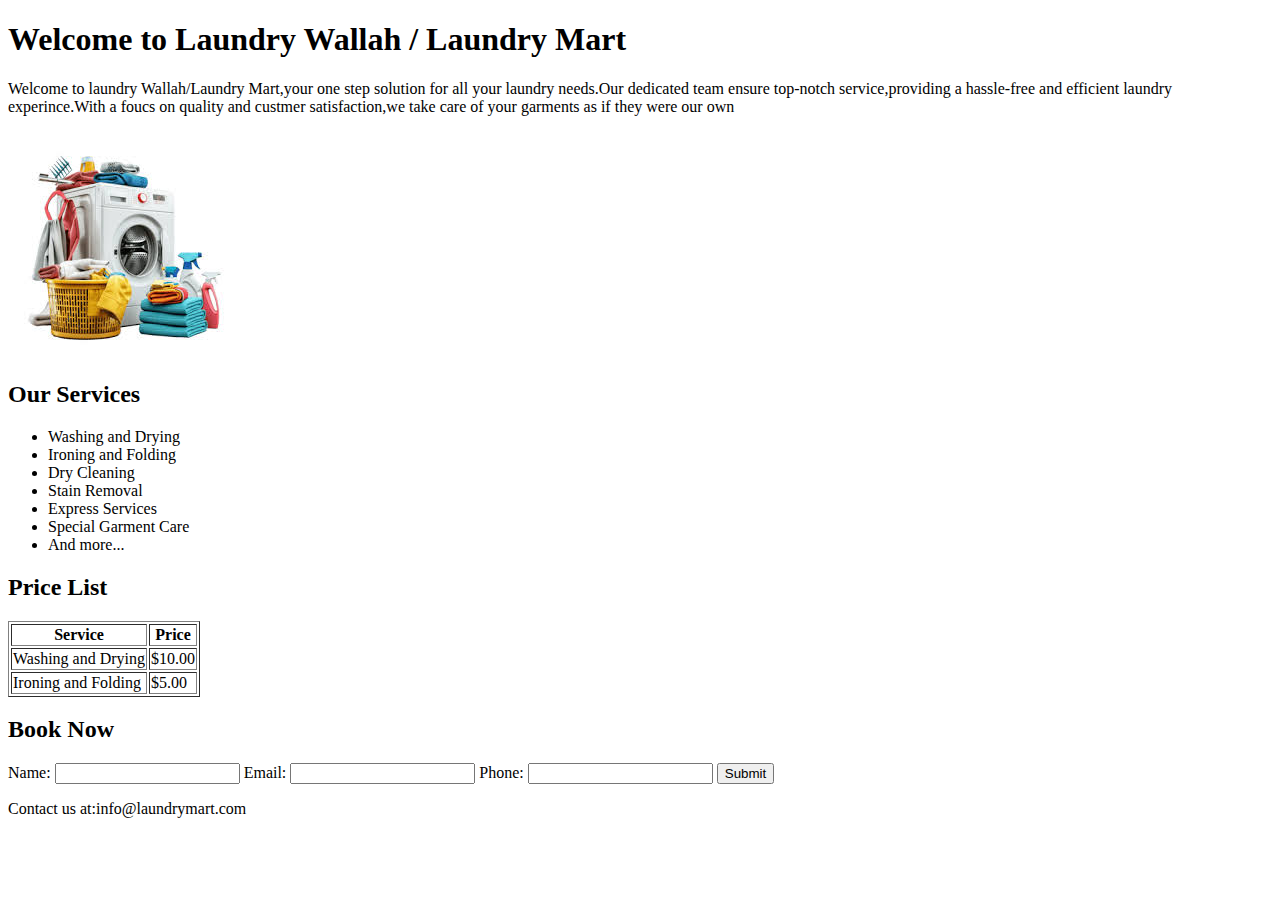
<file: Web-development/html/assignment/index.html>
<!DOCTYPE html>
<html lang="en">

<head>
    <meta charset="UTF-8">
    <meta name="viewport" content="width=device-width, initial-scale=1.0">
    <title>assignment</title>
</head>

<body>
    <h1>Welcome to Laundry Wallah / Laundry Mart</h1>
    <p>Welcome to laundry Wallah/Laundry Mart,your one step
        solution for all your laundry needs.Our dedicated
        team ensure top-notch service,providing a hassle-free
        and efficient laundry experince.With a foucs on quality
        and custmer satisfaction,we take care of your garments as
        if they were our own</p>
    <img src="img/laundary.jpg">
    <h2>Our Services</h2>
    <ul>
        <li>Washing and Drying</li>
        <li>Ironing and Folding</li>
        <li>Dry Cleaning</li>
        <li>Stain Removal</li>
        <li>Express Services</li>
        <li>Special Garment Care</li>
        <li>And more...</li>
    </ul>
    <h2>Price List</h2>
    <table border="">
        <thead>
            <tr>
                <th><b>Service</b></th>
                <th><b>Price</b></th>
            </tr>
        </thead>
        <tbody>
            <tr>
                <td>Washing and Drying</td>
                <td>$10.00</td>

            </tr>
            <tr>
                <td>Ironing and Folding</td>
                <td>$5.00</td>
            </tr>
        </tbody>

    </table>
    <h2>Book Now</h2>
    <form>
        <label>Name:</label>
        <input type="text" required>
        <label>Email:</label>
        <input type="email" required>
        <label>Phone:</label>
        <input type="tel">

        <input type="submit" required>
    </form>
    <p>Contact us at:info@laundrymart.com</p>

</body>

</html>
</file>
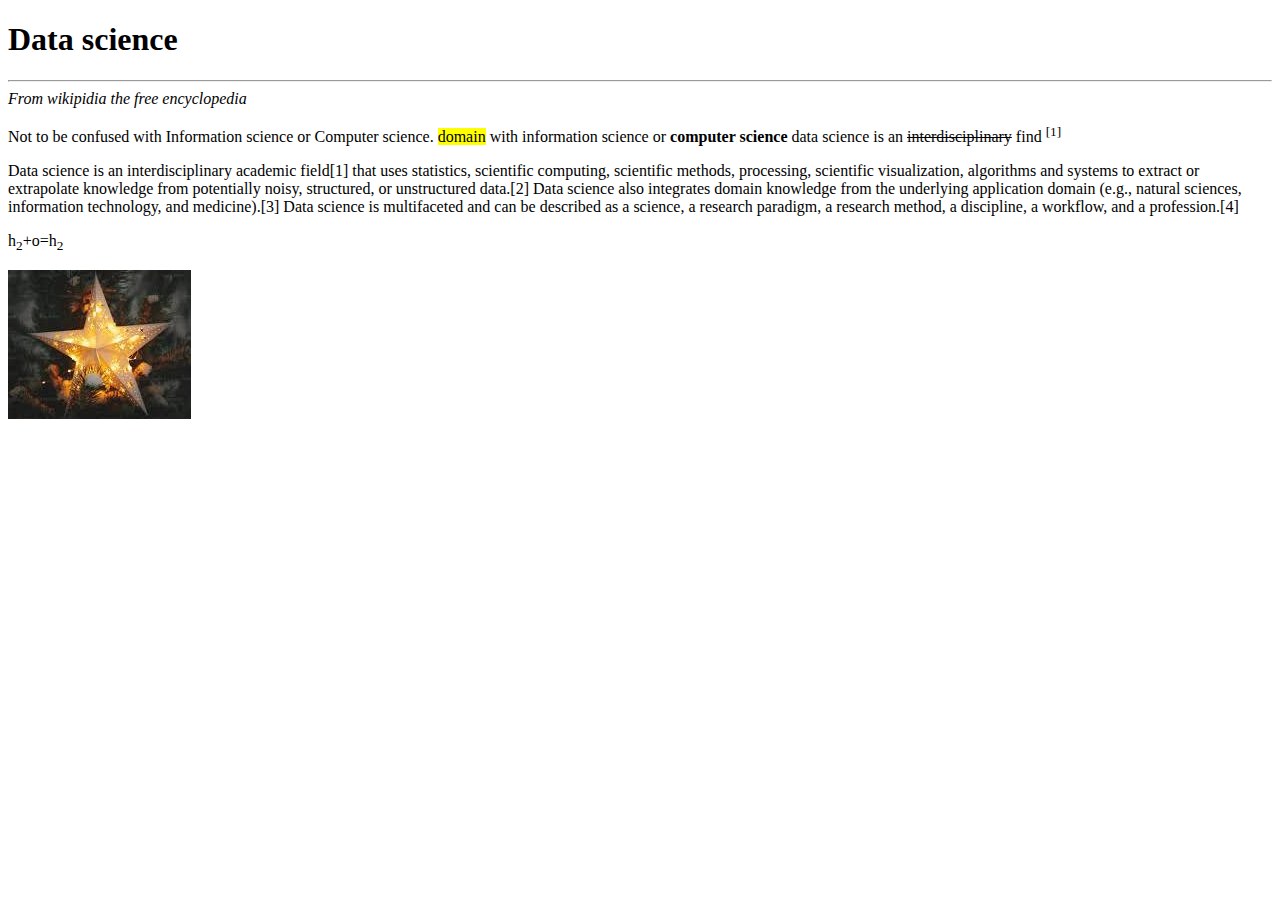
<file: html/intro.html>
<!DOCTYPE html>
<html lang="en">

<head>
    <meta charset="UTF-8">
    <meta name="viewport" content="width=device-width, initial-scale=1.0">
    <title><b>Document</b></title>
</head>

<body>
    <h1>Data science</h1>
    <hr />
    <i>From wikipidia the free encyclopedia</i>
    <p>Not to be confused with Information science or Computer science. <mark>domain</mark> with information science or
        <b>computer science</b>
        data science is an <del>interdisciplinary</del> find <sup>[1]</sup> </p>

    <p>Data science is an interdisciplinary academic field[1] that uses statistics, scientific computing, scientific
        methods,
        processing, scientific visualization, algorithms and systems to extract or extrapolate knowledge from
        potentially noisy,
        structured, or unstructured data.[2]

        Data science also integrates domain knowledge from the underlying application domain (e.g., natural sciences,
        information technology, and medicine).[3] Data science is multifaceted and can be described as a science, a
        research
        paradigm, a research method, a discipline, a workflow, and a profession.[4]</p>

    <p>h<sub>2</sub>+o=h<sub>2</sub> </p>

    <img src="star image.jpg" alt="image not found" />


</body>

</html>
</file>
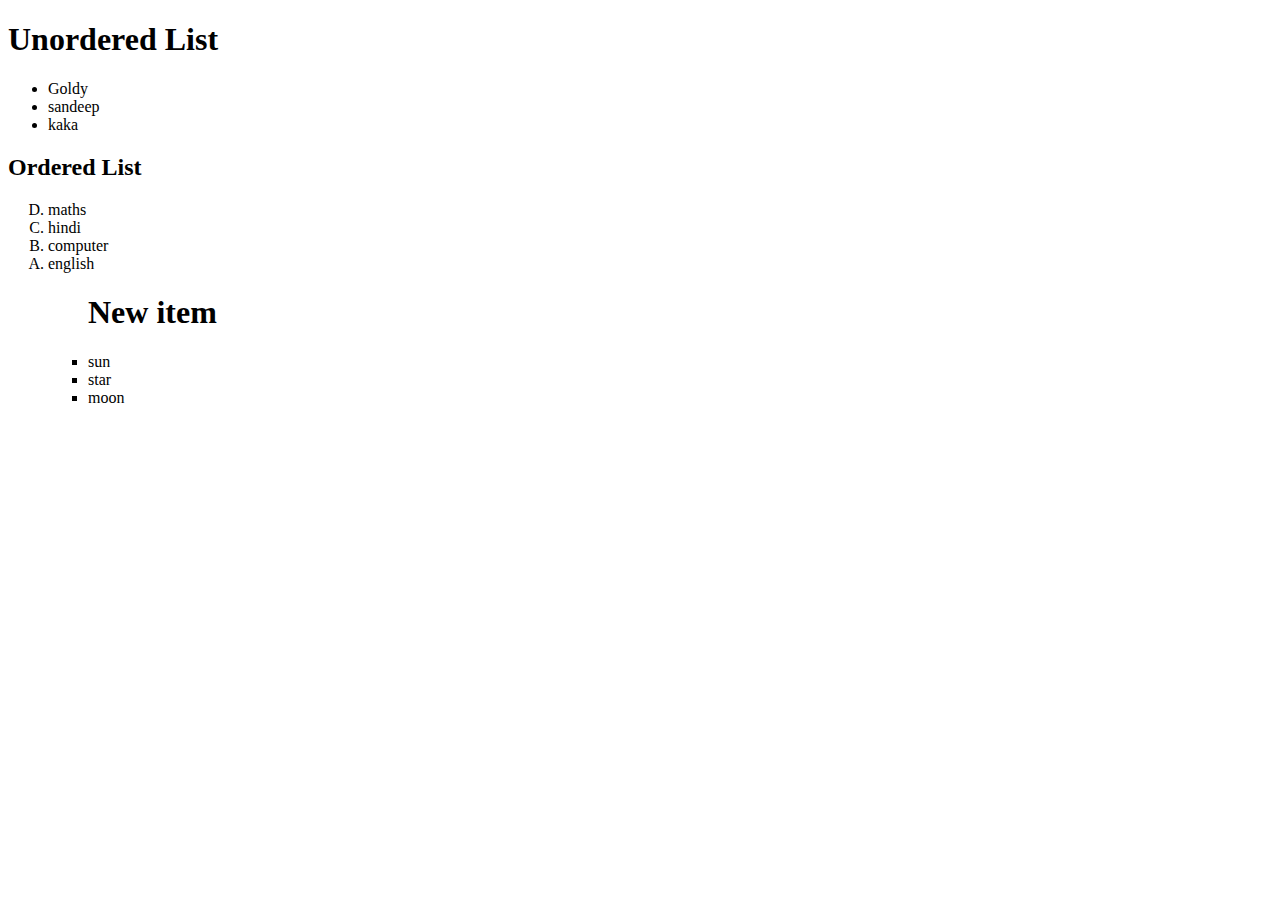
<file: html/list.html>
<!DOCTYPE html>
<html lang="en">

<head>
    <meta charset="UTF-8">
    <meta name="viewport" content="width=device-width, initial-scale=1.0">
    <title>list</title>
</head>

<body>
    <h1>Unordered List</h1>
    <ul type="*">
        <li>Goldy</li>
        <li>sandeep</li>
        <li>kaka</li>
    </ul>
    <h2>Ordered List</h2>
    <ol type="A" reversed>
        <li>maths</li>
        <li>hindi</li>
        <li>computer</li>
        <li>english</li>
        <ul type="square">
            <h1>New item</h1>
            <li>sun</li>
            <li>star</li>
            <li>moon</li>
        </ul>
    </ol>
</body>

</html>
</file>
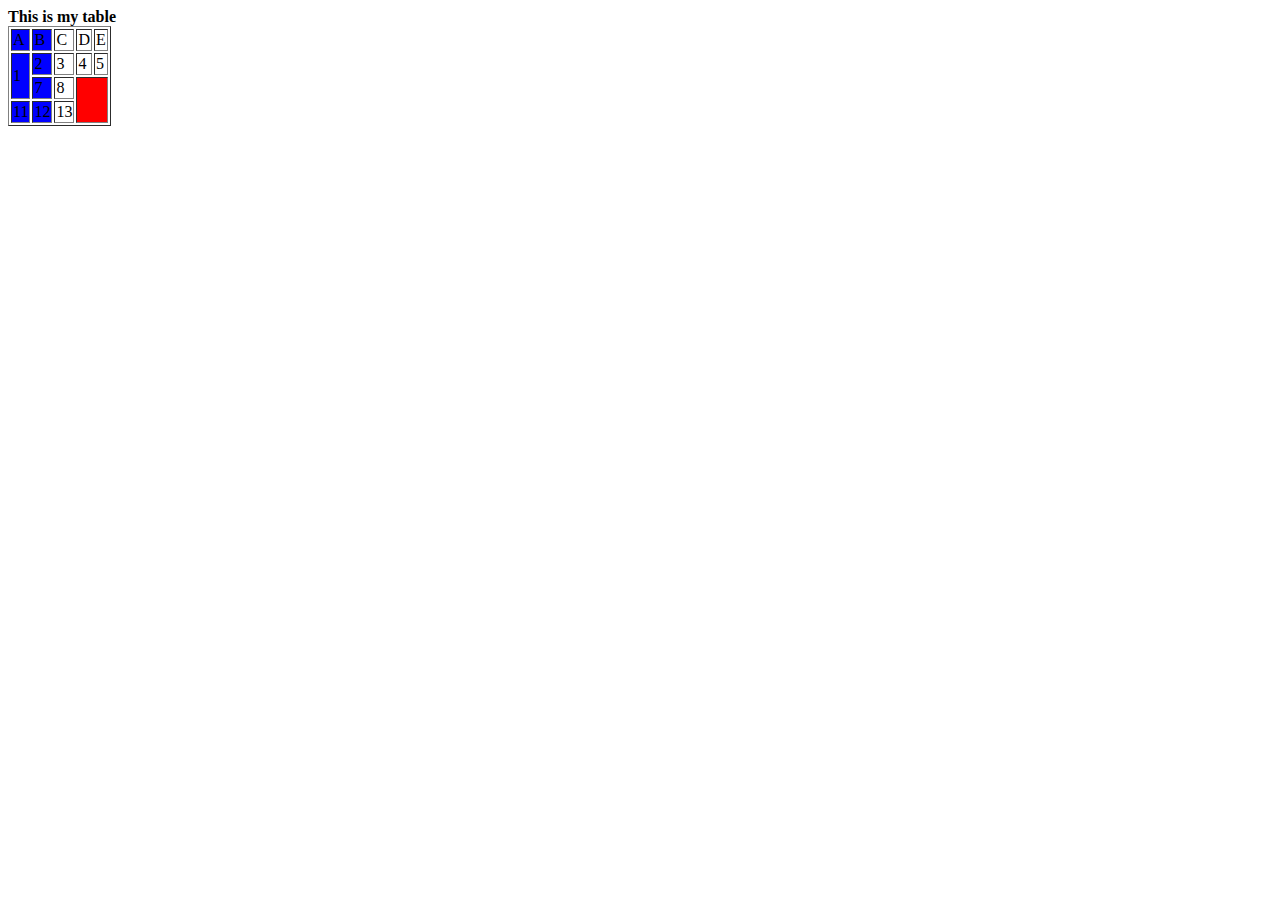
<file: html/table.html>
<!DOCTYPE html>
<html lang="en">

<head>
    <meta charset="UTF-8">
    <meta name="viewport" content="width=<ta>, initial-scale=1.0">
    <title>Document</title>
</head>
<style>
    .first tr td {
        background-color: red;
    }
</style>

<body>
    <th> <b>This is my table</b></th>
    <table border>
        <col span="2" style="background-color: blue" />
        <tr>
            <td>A</td>
            <td>B</td>
            <td>C</td>
            <td>D</td>
            <td>E</td>
        </tr>
        <tr>
            <td rowspan="2">1</td>
            <td>2</td>
            <td>3</td>
            <td>4</td>
            <td>5</td>
        </tr>
        <tr>

            <td>7</td>
            <td>8</td>
            <td style="background-color: red" rowspan="2" colspan="2"></td>

        </tr>

        <tr>
            <td>11</td>
            <td>12</td>
            <td>13</td>


        </tr>
    </table>

</body>

</html>
</file>
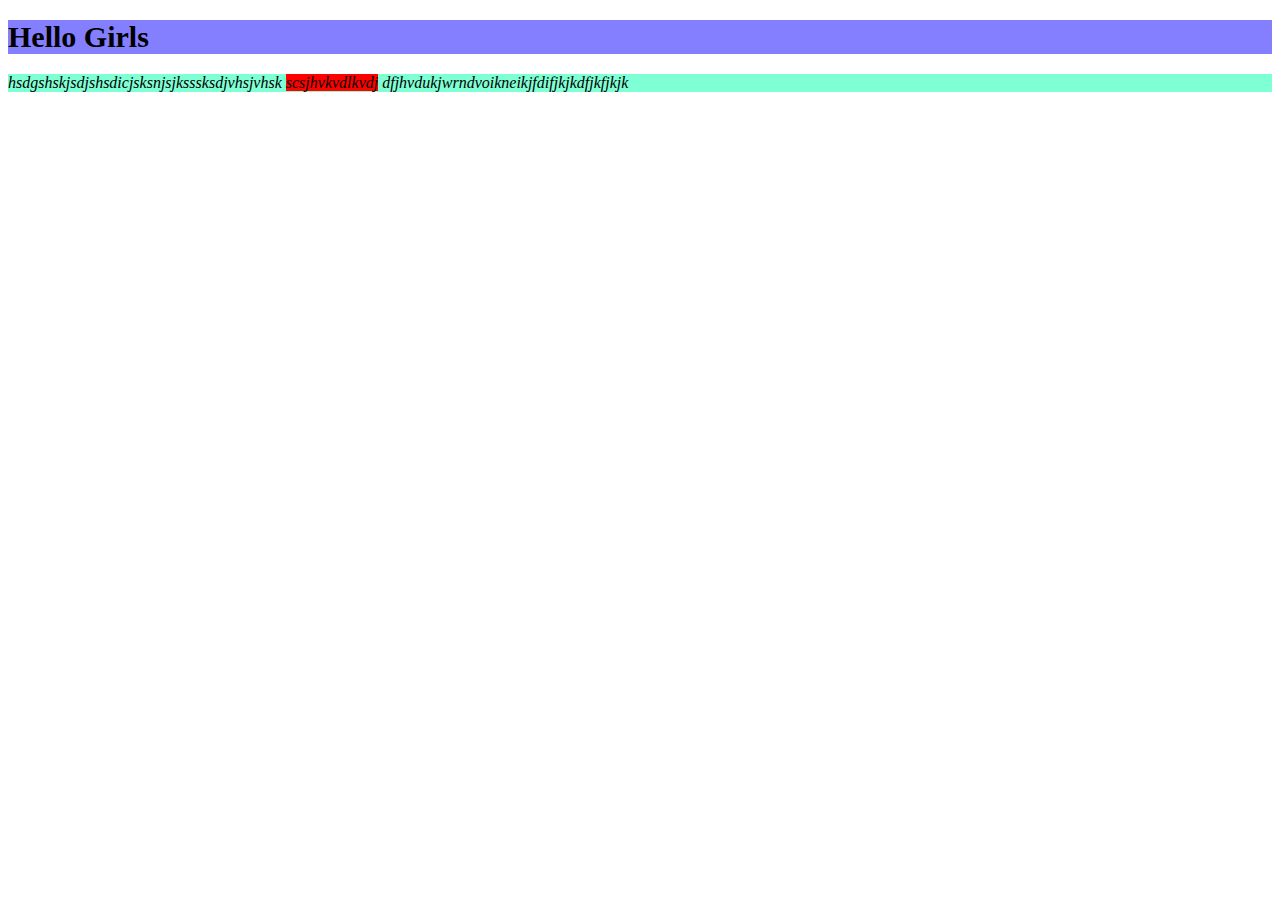
<file: Web-development/css/intro.html>
<!DOCTYPE html>
<html lang="en">
<head>
    <meta charset="UTF-8">
    <meta name="viewport" content="width=<device-width>, initial-scale=1.0">
    <title>Document</title>
    <link rel="stylesheet" href="style.css">
<style>
    /* internal css */
    
    h1{
        background-color: red; 
        font-size: 30px;
    }
    p{
        background-color: yellowgreen;
         */
}
</style>
</head>
<body>
    <!-- inline css  -->
    <h1 style="background-color: rgb(131, 127, 255);" >Hello Girls</h1>
    <P style="font-style: italic; background-color: aquamarine;">hsdgshskjsdjshsdicjsksnjsjksssksdjvhsjvhsk
        
    <span style="background-color: red;">
        scsjhvkvdlkvdj</span>
        dfjhvdukjwrndvoikneikjfdifjkjkdfjkfjkjk
    </P>

</body>
</html>
</file>
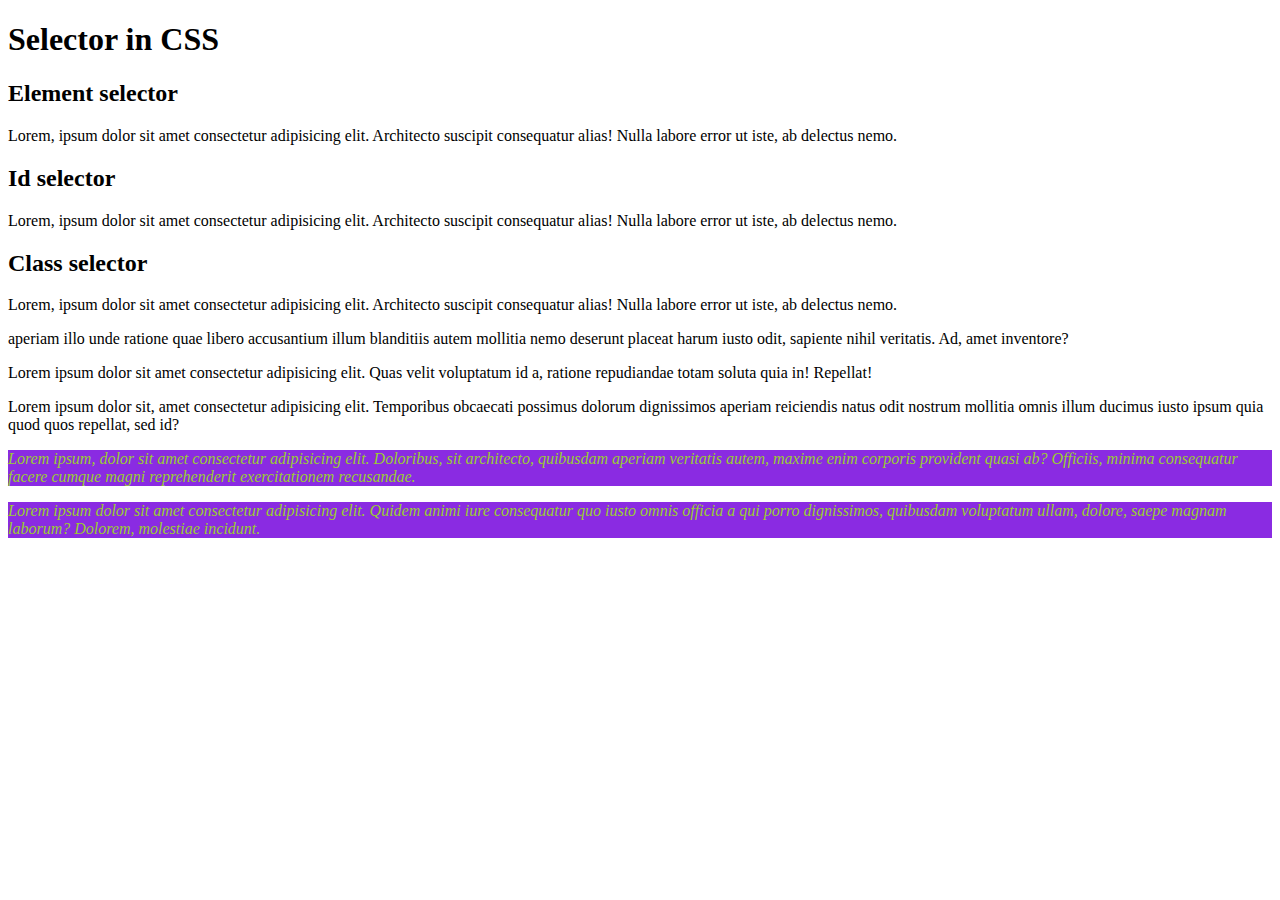
<file: Web-development/css/selector.html>
<!DOCTYPE html>
<html lang="en">
<head>
    <meta charset="UTF-8">
    <meta name="viewport" content="width=device-width, initial-scale=1.0">
    <title>Document</title>
    <link rel="stylesheet" href="selector.css">
</head>
<body>
    <!-- Element selector -->
     <!-- Id selector -->
      <!-- Class selector -->
    <!-- universal selector -->
     <!-- Nested selector -->
      <!-- Direct child selector -->
       <!-- Descendent selector -->
        <header>
            <h1>Selector in CSS</h1>
        </header>
        <main>
            <article>
                <h2>Element selector</h2>
                <p id="pId">Lorem, ipsum dolor sit amet consectetur adipisicing elit. 
                    Architecto suscipit consequatur alias! Nulla labore error ut iste, 
                    ab delectus nemo.</p>
            </article>
            <article>
                <h2 id="h1Id">Id selector</h2>
                <p id="pId">Lorem, ipsum dolor sit amet consectetur adipisicing elit.
                Architecto suscipit consequatur alias! Nulla labore error ut iste,
                ab delectus nemo.</p>
            </article>
            <article>
                <h2>Class selector</h2>
                <p class="pClass">Lorem, ipsum dolor sit amet consectetur adipisicing elit.
                Architecto suscipit consequatur alias! Nulla labore error ut iste,
                ab delectus nemo.</p>
            </article>
            <article id="decsel">
                <p>
                    aperiam illo unde ratione quae libero accusantium illum blanditiis autem mollitia 
                    nemo deserunt placeat harum iusto odit, sapiente nihil veritatis. Ad, amet inventore?
                </p>
            
                <p>
                    Lorem ipsum dolor sit amet consectetur adipisicing elit. 
                    Quas velit voluptatum id a, ratione repudiandae totam soluta quia in! Repellat!

                </p>
            
                <p>
                    Lorem ipsum dolor sit, amet consectetur adipisicing elit. Temporibus obcaecati possimus dolorum dignissimos aperiam
                     reiciendis natus odit nostrum mollitia omnis illum ducimus iusto ipsum quia quod quos repellat, sed id?

                </p>
            </article>
            <article id="dirsel">
                <p>
                    Lorem ipsum, dolor sit amet consectetur adipisicing elit. Doloribus, sit architecto, quibusdam aperiam veritatis autem, maxime enim corporis provident quasi ab? Officiis, minima consequatur facere cumque magni
                     reprehenderit exercitationem recusandae.
                </p>
                <p>
                    Lorem ipsum dolor sit amet consectetur adipisicing elit.
                     Quidem animi iure consequatur quo iusto omnis officia a qui porro dignissimos, quibusdam voluptatum ullam, dolore, saepe magnam laborum? Dolorem, molestiae incidunt.

                </p>


    
            </article>
        </main>
</body>
</html>
</file>
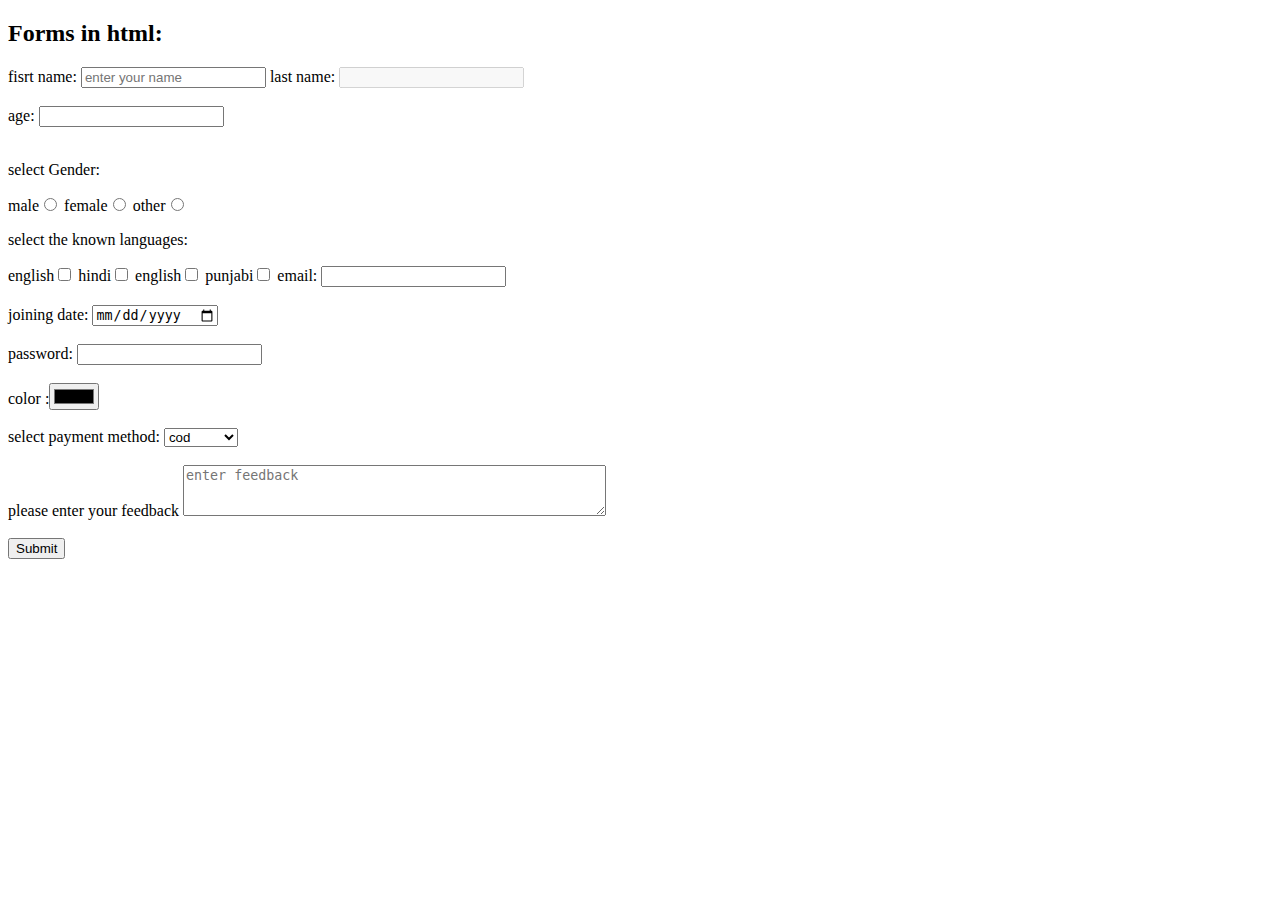
<file: Web-development/html/forms.html>
<!DOCTYPE html>
<html lang="en">

<head>
    <meta charset="UTF-8">
    <meta name="viewport" content="width=device-width, initial-scale=1.0">
    <title>forms in html</title>
</head>

<body>
    <h2>Forms in html:</h2>
    <form action="">
        <label>fisrt name:</label>
        <input type="text" placeholder="enter your name" />

        <label for="">last name:</label>
        <input type="text" disabled="">
        <br></br>
        <label for="">age:</label>
        <input type="number">
        <br></br>
        <p>select Gender:</p>
        <label>male</label><input value="male" type="radio">
        <label>female</label><input value="female" type="radio">
        <label>other</label><input value="other" type="radio" > 
        <br>
        <p>select the known languages:</p>
        <label>english</label><input value="english" type="checkbox">
        <label>hindi</label><input value="hindi" type="checkbox">
        <label>english</label><input value="punjabi" type="checkbox">
        <label>punjabi</label><input value="himachali" type="checkbox">
        <label for="">email:</label>
        <input type="email">
        <br></br>
        <label for="">joining date:</label>
        <input type="date">
        <br></br>
        <label for="">password:</label>
        <input type="password">
        <br></br>
        <label for="">color :</label><input type="color">
        <br>
        <br>
        
        <label for="">select payment method:</label>
        <select type="">
            <option value=""></option>
            <option value="gpay">gpay</option>
            <option value="cod" selected="">cod</option>
            <option value="phonepe">phonepe</option>
        </select>
        <br>
        <br>
        <label>please enter your feedback</label>
         
        <textarea placeholder="enter feedback" rows="3" cols="50"></textarea>
        <br>
        <br>
        <input type="submit">

    </form>

</body>

</html>
</file>
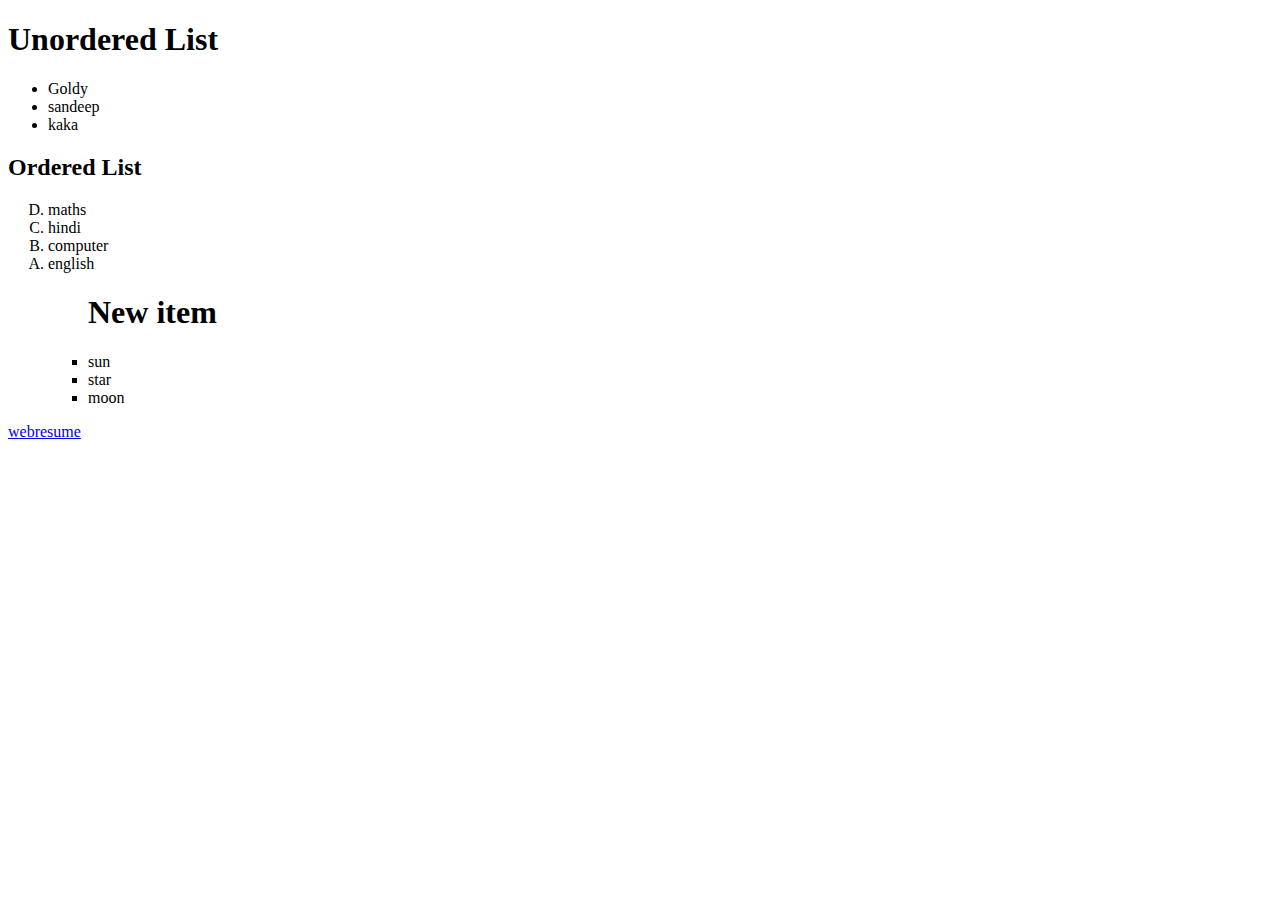
<file: Web-development/html/list.html>
<!DOCTYPE html>
<html lang="en">

<head>
    <meta charset="UTF-8">
    <meta name="viewport" content="width=device-width, initial-scale=1.0">
    <title>list</title>
</head>

<body>
    <h1>Unordered List</h1>
    <ul type="*">
        <li>Goldy</li>
        <li>sandeep</li>
        <li>kaka</li>
    </ul>
    <h2>Ordered List</h2>
    <ol type="A" reversed>
        <li>maths</li>
        <li>hindi</li>
        <li>computer</li>
        <li>english</li>
        <ul type="square">
            <h1>New item</h1>
            <li>sun</li>
            <li>star</li>
            <li>moon</li>
        </ul>
    </ol>
    <a href="webresume.html">webresume</a>
</body>

</html>
</file>
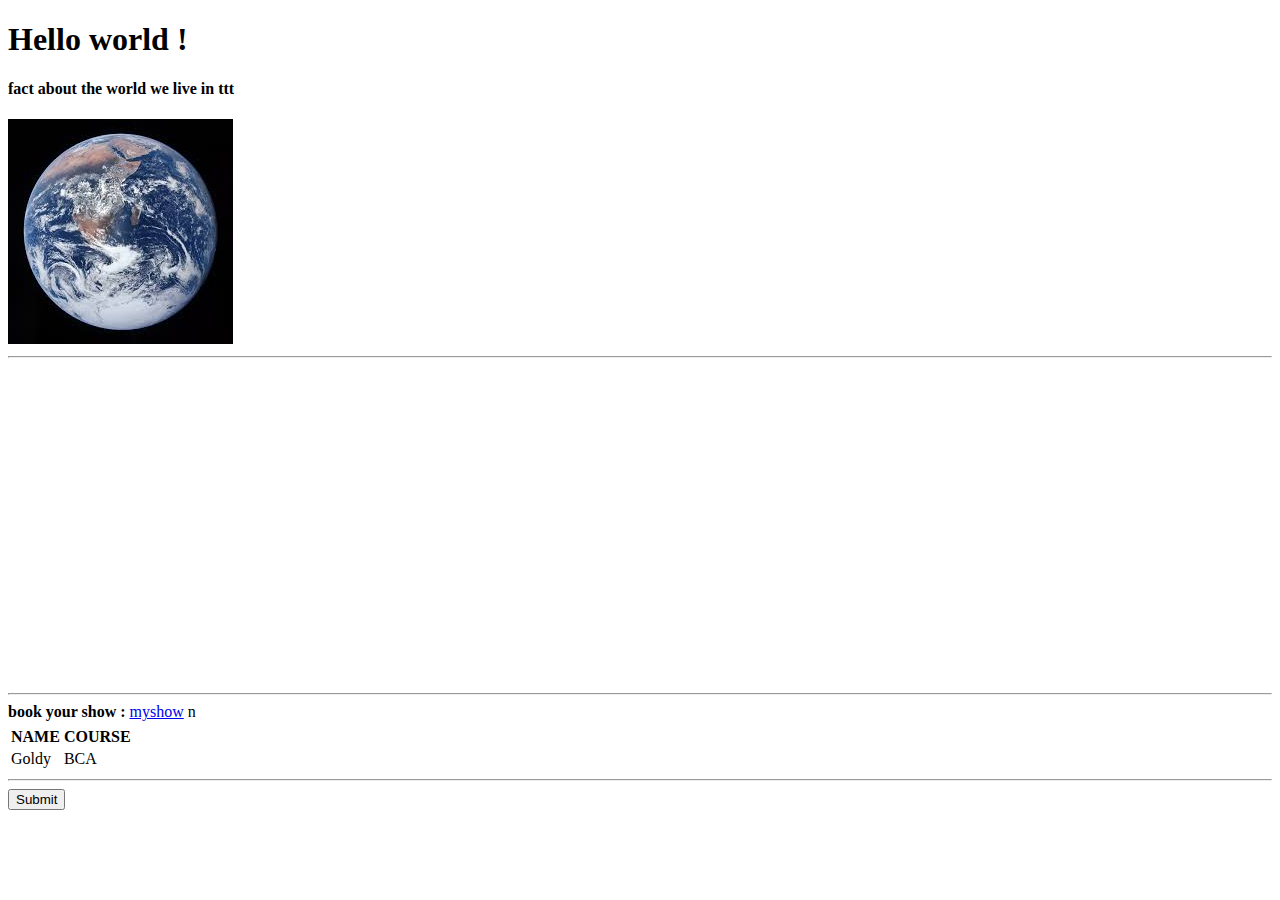
<file: Web-development/html/project.html>
<!DOCTYPE html>
<html lang="en">
<head>
    <meta charset="UTF-8">
    <meta name="viewport" content="width=device-width, initial-scale=1.0">
    <title>Assignment</title>
</head>
<body>
    <h1>Hello world !</h1>
    <h4>fact about the world we live in ttt</h4>
    <img src="img/earth.jpg">
    <hr>

    <iframe width="560" height="315" src="https://www.youtube.com/embed/e01GGTKmtpc?si=ZSC3I6whB_sVzmwY"
        title="YouTube video player" frameborder="0"
        allow="accelerometer; autoplay; clipboard-write; encrypted-media; gyroscope; picture-in-picture; web-share"
        referrerpolicy="strict-origin-when-cross-origin" allowfullscreen></iframe>
        <hr>
        
        <strong>book your show :</strong> <a href="https://in.bookmyshow.com">myshow</a>
        <table>
            <thead>
        <th>
            <tr>
                <td><strong>NAME</strong></td>
                <td><strong>COURSE</strong></td>
            </tr>
            
        </th>n
                
            </thead>
            <tbody>
                <tr>
                    <td>Goldy</td>
                    <td>BCA</td>
                </tr>
            </tbody>
        </table>
        <hr>
        <form action="https://www.space.com">
            <input type="submit">
        </form>
    
</body>
</html>
</file>
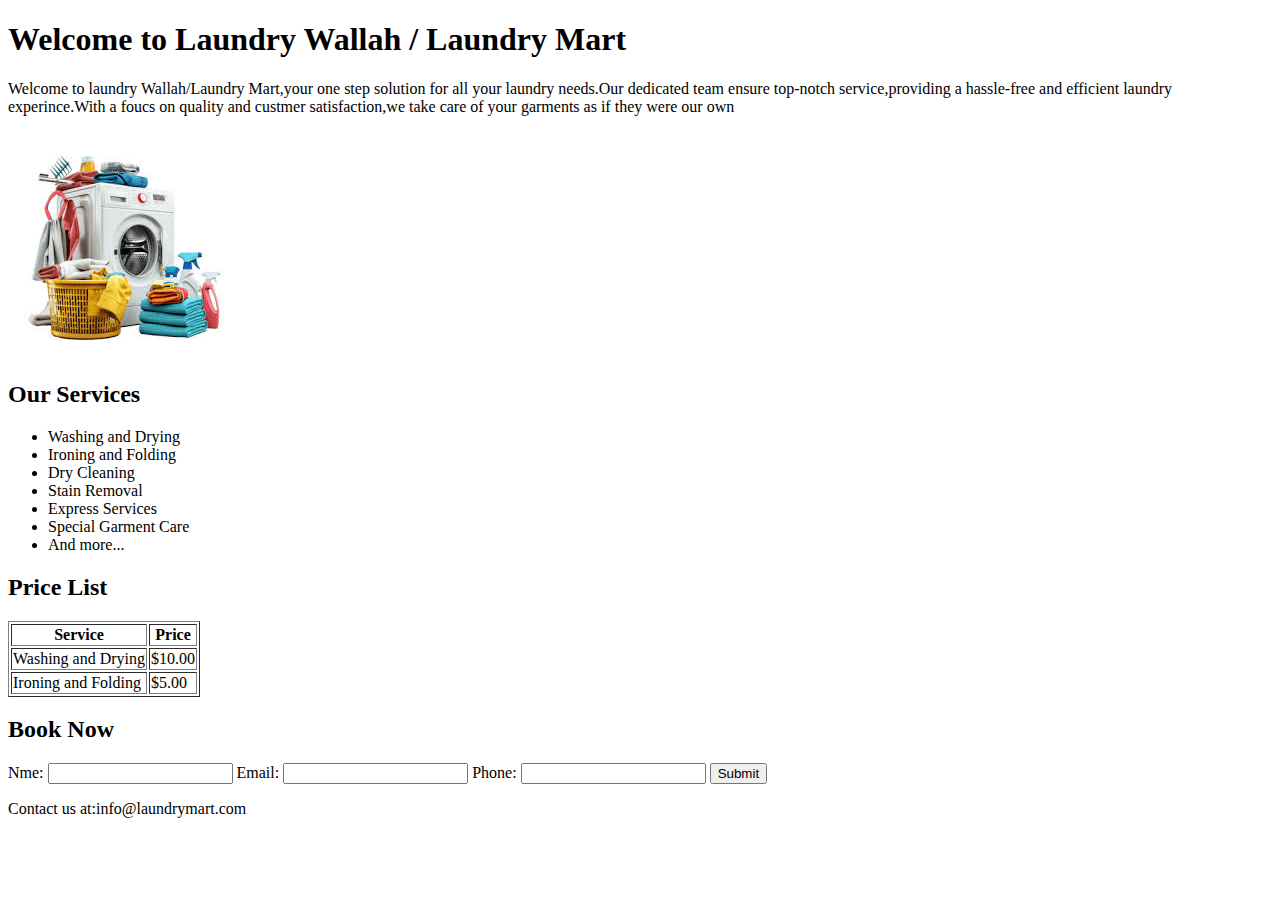
<file: Web-development/html/assignment/task1.html>
<!DOCTYPE html>
<html lang="en">
<head>
    <meta charset="UTF-8">
    <meta name="viewport" content="width=device-width, initial-scale=1.0">
    <title>assignment</title>
</head>
<body>
    <h1>Welcome to Laundry Wallah / Laundry Mart</h1>
    <p>Welcome to laundry Wallah/Laundry Mart,your one step
         solution for all your laundry needs.Our dedicated
          team ensure top-notch service,providing a hassle-free 
          and efficient laundry experince.With a foucs on quality
           and custmer satisfaction,we take care of your garments as 
        if they were our own</p>
        <img src="../img/laundary.jpg">
        <h2>Our Services</h2>
        <ul>
            <li>Washing and Drying</li>
            <li>Ironing and Folding</li>
            <li>Dry Cleaning</li>
            <li>Stain Removal</li>
            <li>Express Services</li>
            <li>Special Garment Care</li>
            <li>And more...</li>
        </ul>
        <h2>Price List</h2>
        <table border="">
            <thead>
                <tr>
                    <th><b>Service</b></th>
                    <th><b>Price</b></th>
                </tr>
            </thead>
            <tbody>
                <tr>
                    <td>Washing and Drying</td>
                    <td>$10.00</td>
                    
                </tr>
                <tr>
                    <td>Ironing and Folding</td>
                    <td>$5.00</td>
                </tr>
            </tbody>

        </table>
        <h2>Book Now</h2>
        <form>
            <label>Nme:</label>
            <input type="text">
            <label>Email:</label>
            <input type="email">
            <label>Phone:</label>
            <input type="tel">
            
            <input type="submit">
        </form>
        <p>Contact us at:info@laundrymart.com</p>
    
</body>
</html>
</file>
<file: Web-development/css/style.css>
h1{
    
    background-color: blue;
}
p{
    background-color: yellow;
}
</file>
<file: Web-development/css/selector.css>
/* selector syntax */
/* selector type{
propertykey: properrtyvalue;
} */
 /* Element Selector */
 /* p{
    background-color: red;
    color: aliceblue;
 }
 h1{
    background-color:yellowgreen;
 } */

 /*ID Selector  */
 /* #pId,#pId{
color: brown;
 }
 #h1Id{
   background-color: aqua;
 } */

 /* Class Selector */
/* .pClass{
   font-family: 'Franklin Gothic Medium', 'Arial Narrow', Arial, sans-serif;
} */

/* Specificity order */
/* <<Id <<class <<P */

/* Nested Selector */
 
/* #pId{
   color: red;
}
.pClass{
   color: yellow;
}
p{
   color: blue;
} */

/* Universal Selector */

/* *{
   color: red;
   font-family: inherit;
} */

/* Descendant Selector */
/* #decsel p{
   font-style: italic;
}
#decsel p{
   background-color: bisque;
} */

#dirsel >p{
   color:yellowgreen;
   font-style: italic;
   background-color: blueviolet;
}
</file>
